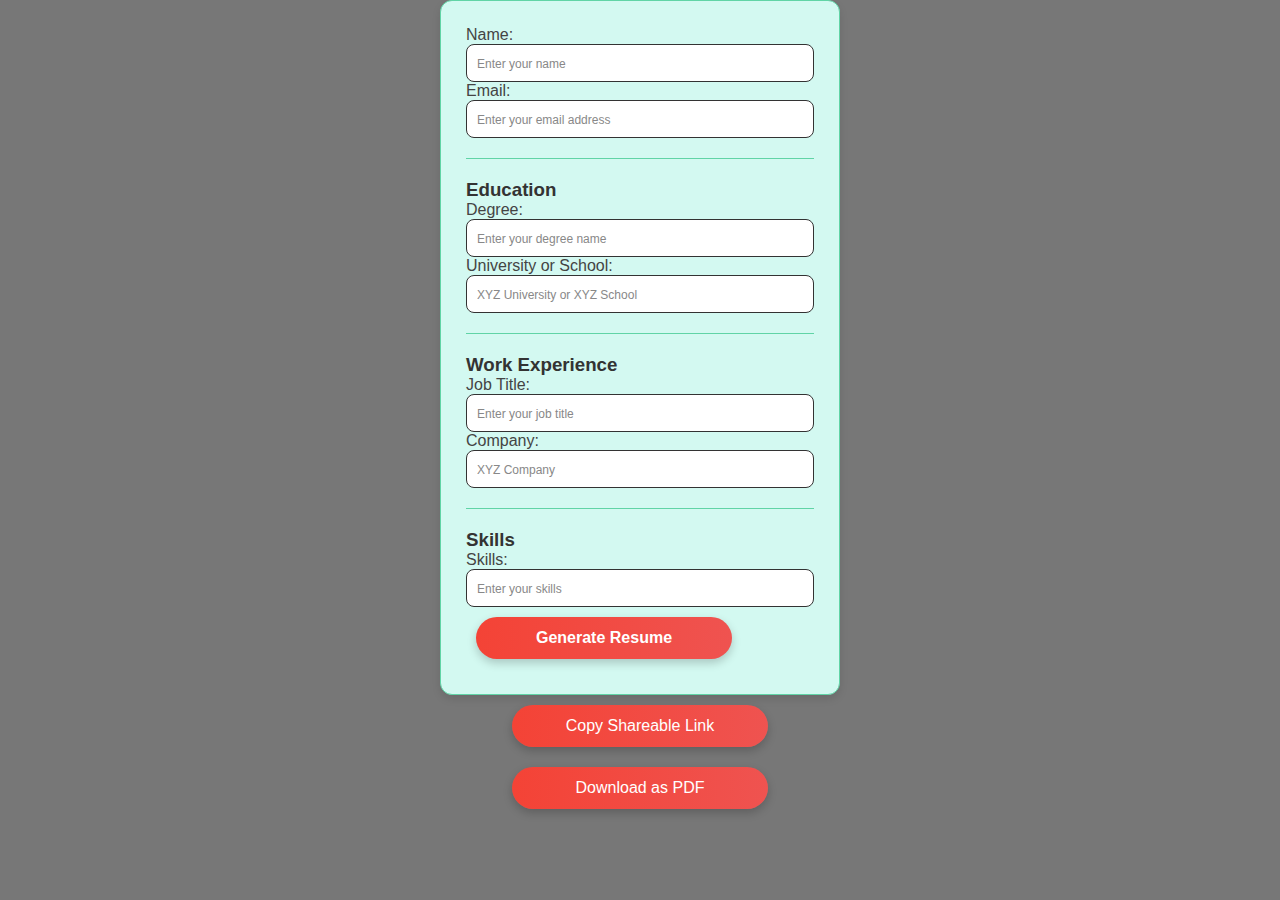
<file: form.html>
<!DOCTYPE html>
<html lang="en">

<head>
    <meta charset="UTF-8" />
    <meta name="viewport" content="width=device-width, initial-scale=1.0" />
    <link rel="stylesheet" href="styles.css" />

    <title>Document</title>
</head>
<form id="resumeForm" aria-labelledby="resumeForm">
    <label for="name">Name:</label>
    <input type="text" id="name" name="name" placeholder="Enter your name" required aria-required="true" />

    <label for="email">Email:</label>
    <input type="email" id="email" name="email" placeholder="Enter your email address" required aria-required="true" />

    <hr />
    <h3>Education</h3>
    <label for="degree">Degree:</label>
    <input type="text" id="degree" name="degree" placeholder="Enter your degree name" required aria-required="true" />

    <label for="institution">University or School:</label>
    <input type="text" id="institution" name="institution" placeholder="XYZ University or XYZ School" />

    <hr />
    <h3>Work Experience</h3>
    <label for="jobTitle">Job Title:</label>
    <input type="text" id="jobTitle" name="jobTitle" placeholder="Enter your job title" required aria-required="true" />

    <label for="company">Company:</label>
    <input type="text" id="company" name="company" placeholder="XYZ Company" />

    <hr />
    <h3>Skills</h3>
    <label for="skills">Skills:</label>
    <input type="text" id="skills" name="skills" placeholder="Enter your skills" required aria-required="true" />

    <button type="submit">Generate Resume</button>
</form>

<div id="resumeOutput" style="display: none" aria-live="polite">
    <!-- Generated resume will appear here -->
</div>

<!-- Buttons for copying the URL and downloading the PDF -->
<div>
    <button id="copy-url-button" style="display: none" aria-label="Copy the URL of the generated resume">
        Copy URL
    </button>
    <button id="download-pdf-button" style="display: none" aria-label="Download the resume as a PDF">
        Download as PDF
    </button>
</div>
<!-- Resume Display Area -->
<div id="resumeOutput" style="display: none;">
    <!-- Edit Resume button will be added dynamically here -->
</div>

<!-- Buttons for Copying URL and Downloading PDF -->
<button id="copy-url-button" >Copy Shareable Link</button>
<button id="download-pdf-button" >Download as PDF</button>
<script src="main.js"></script>

</body>

</html>
</file>
<file: styles.css>
* {
  margin: 0;
  padding: 0;
  box-sizing: border-box;
}

body {
  font-family: "Poppins", sans-serif;
  background-color: #777777;
  color: #333;
  display: flex;
  flex-direction: column;
  align-items: center;
  height: 100vh;
}

/* Initial Section */

.container {
  display: flex;
  height: 100vh;
  padding: 10px;
  max-width: 90vw;
  justify-content: space-between;
  width: 100%;
}

.initial {
  display: flex;
  align-items: center;
  width: 100%;
}

.text-content {
  flex: 1;
  text-align: right;
  padding-left: 50px;
  margin-top: 60px;
  margin-bottom: 60px;
  color: #f4f4f4;
}

.text-content h2 {
  font-size: 2.5rem;
  margin-bottom: 1rem;
  text-shadow: 1px 1px 2px rgba(0, 0, 0, 0.5);
  transition: color 0.3s ease;
  color: #ffd83a;
}

.text-content h2:hover {
  color: #ffcc01;
}

.text-content p {
  margin-bottom: 1.5rem;
  font-size: 1.2rem;
  line-height: 1.5;
}

.text-content button {
  background: linear-gradient(90deg, #ff7e5f, #feb47b);
  color: #fff;
  padding: 15px 25px;
  font-size: 1.2rem;
  border: none;
  cursor: pointer;
  border-radius: 30px;
  transition: background-color 0.3s ease, transform 0.2s ease;
  box-shadow: 0 4px 15px rgba(0, 0, 0, 0.2);
}

.text-content button:hover {
  background: linear-gradient(90deg, #feb47b, #ff7e5f);
  transform: translateY(-2px);
}

.image-content {
  flex: 1;
  display: flex;
  justify-content: center;
  align-items: center;
}

.image-content img {
  max-width: 70%;
  border-radius: 10px;
  box-shadow: 0 4px 8px rgba(0, 0, 0, 0.4);
}

/* Resume Form Styles */

#resumeForm {
  background-color: #d3f9f1;
  padding: 25px;
  margin: 0 auto;
  border: 1px solid #60d4a6;
  border-radius: 12px;
  box-shadow: 0 4px 8px rgba(0, 0, 0, 0.1);
  width: 60vw;
  max-width: 400px;
  display: flex;
  flex-direction: column;
  gap: 20px;
}

label {
  color: #444;
  font-weight: 500;
}

input {
  padding: 10px;
  border: 1px solid #333;
  border-radius: 8px;
  width: 100%;
  font-size: 14px;
  outline: none;
  transition: border-color 0.3s ease;
}

input:focus {
  border-color: #60d4a6;
}

input::placeholder {
  color: #888;
  font-size: 12px;
}

button[type="submit"] {
  background-color: #60d4a6;
  color: white;
  cursor: pointer;
  font-weight: bold;
  transition: background-color 0.3s ease, transform 0.2s ease;
}

button[type="submit"]:hover {
  background-color: #4ab18d;
  transform: translateY(-2px);
}

hr {
  border: none;
  border-top: 1px solid #60d4a6;
  margin: 20px 0;
}

#resumeOutput {
  background-color: #c7f4e4;
  padding: 20px;
  margin: 20px auto;
  border: 1px solid #60d4a6;
  border-radius: 12px;
  box-shadow: 0 4px 8px rgba(0, 0, 0, 0.1);
  width: 60vw;
  max-width: 700px;
  text-align: left;
  font-size: 16px;
  line-height: 1.6;
}

#resumeOutput h3 {
  margin-top: 0;
  color: #444;
  font-weight: bold;
  font-size: 18px;
  text-shadow: 1px 1px 2px rgba(0, 0, 0, 0.5);
  transition: color 0.3s ease;

}




/* Button Container */

.button-container {
  display: flex;
  justify-content: center;
  margin-top: 20px;
}

/* Common Button Styles */

button {
  background: linear-gradient(90deg, #f44336, #ef5350);
  color: #fff;
  padding: 12px 20px;
  font-size: 1rem;
  border: none;
  border-radius: 30px;
  cursor: pointer;
  transition: background-color 0.3s ease, transform 0.2s ease;
  box-shadow: 0 4px 10px rgba(0, 0, 0, 0.2);
  margin: 10px;
  width: 20vw;
}

/* Media Queries */

@media (max-width: 600px) {

  #resumeForm,
  #resumeOutput {
    width: 80vw;
  }
}
</file>
